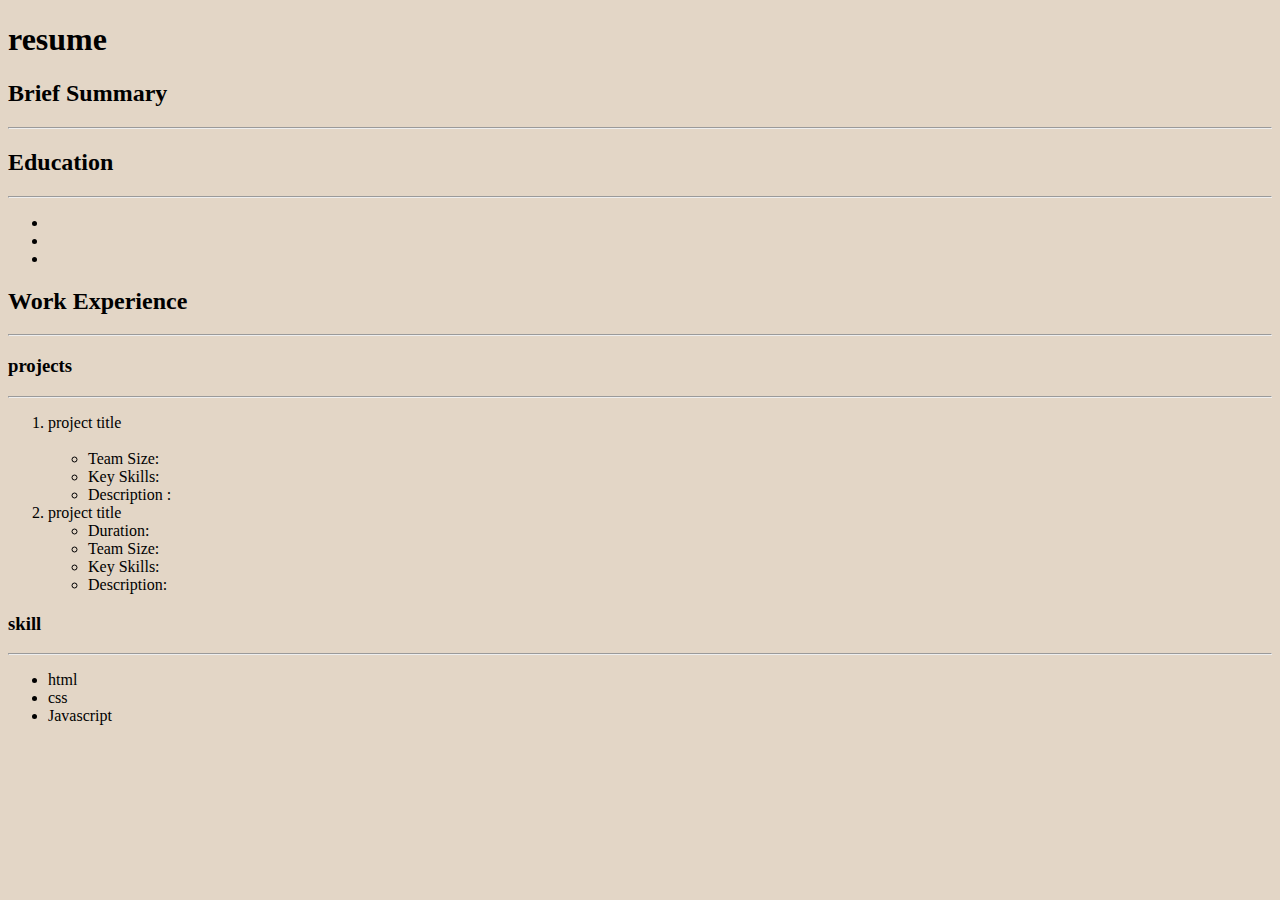
<file: portfolio-responsive- website/CV.HTML>
<!DOCTYPE html>
<html lang="en">
<head>
    <meta charset="UTF-8">
    <meta name="viewport" content="width=device-width, initial-scale=1.0">
    <title>My resume </title>
    <style>
        *{
            background-color: rgb(227, 214, 198);
        }
    </style>
    
</head>
<body>
    <h1>resume</h1>
    
    <h2>Brief Summary</h2>
    <hr>
    <p>
        </p>
    <h2>Education</h2>
    <hr>
    <p>
        <ul>
            <li> 
            </li>
            <li>

            </li>
            <li>
            </li> 
            
        </ul>
    </p>
    <h2>Work Experience</h2>
    <hr>  
<h3>projects</h3>
<hr>
<ol>
    <li>project title </li><br>
    <ul>
        
        <li>Team Size: </li>
        <li>Key Skills: </li>
        
        <li>Description :</li>

    </ul>
    <li>project title</li>
    <ul>
        <li> Duration:  </li>
        <li>Team Size: </li>
        <li>Key Skills: </li>

        <li>Description:
    
        </li>
    </ul>
 
</ol>
<h3>skill</h3>
<hr>
<ul>

    <li>html</li>
    <li>css</li>
    <li> Javascript</li>
</ul>

</body>
</html>
</file>
